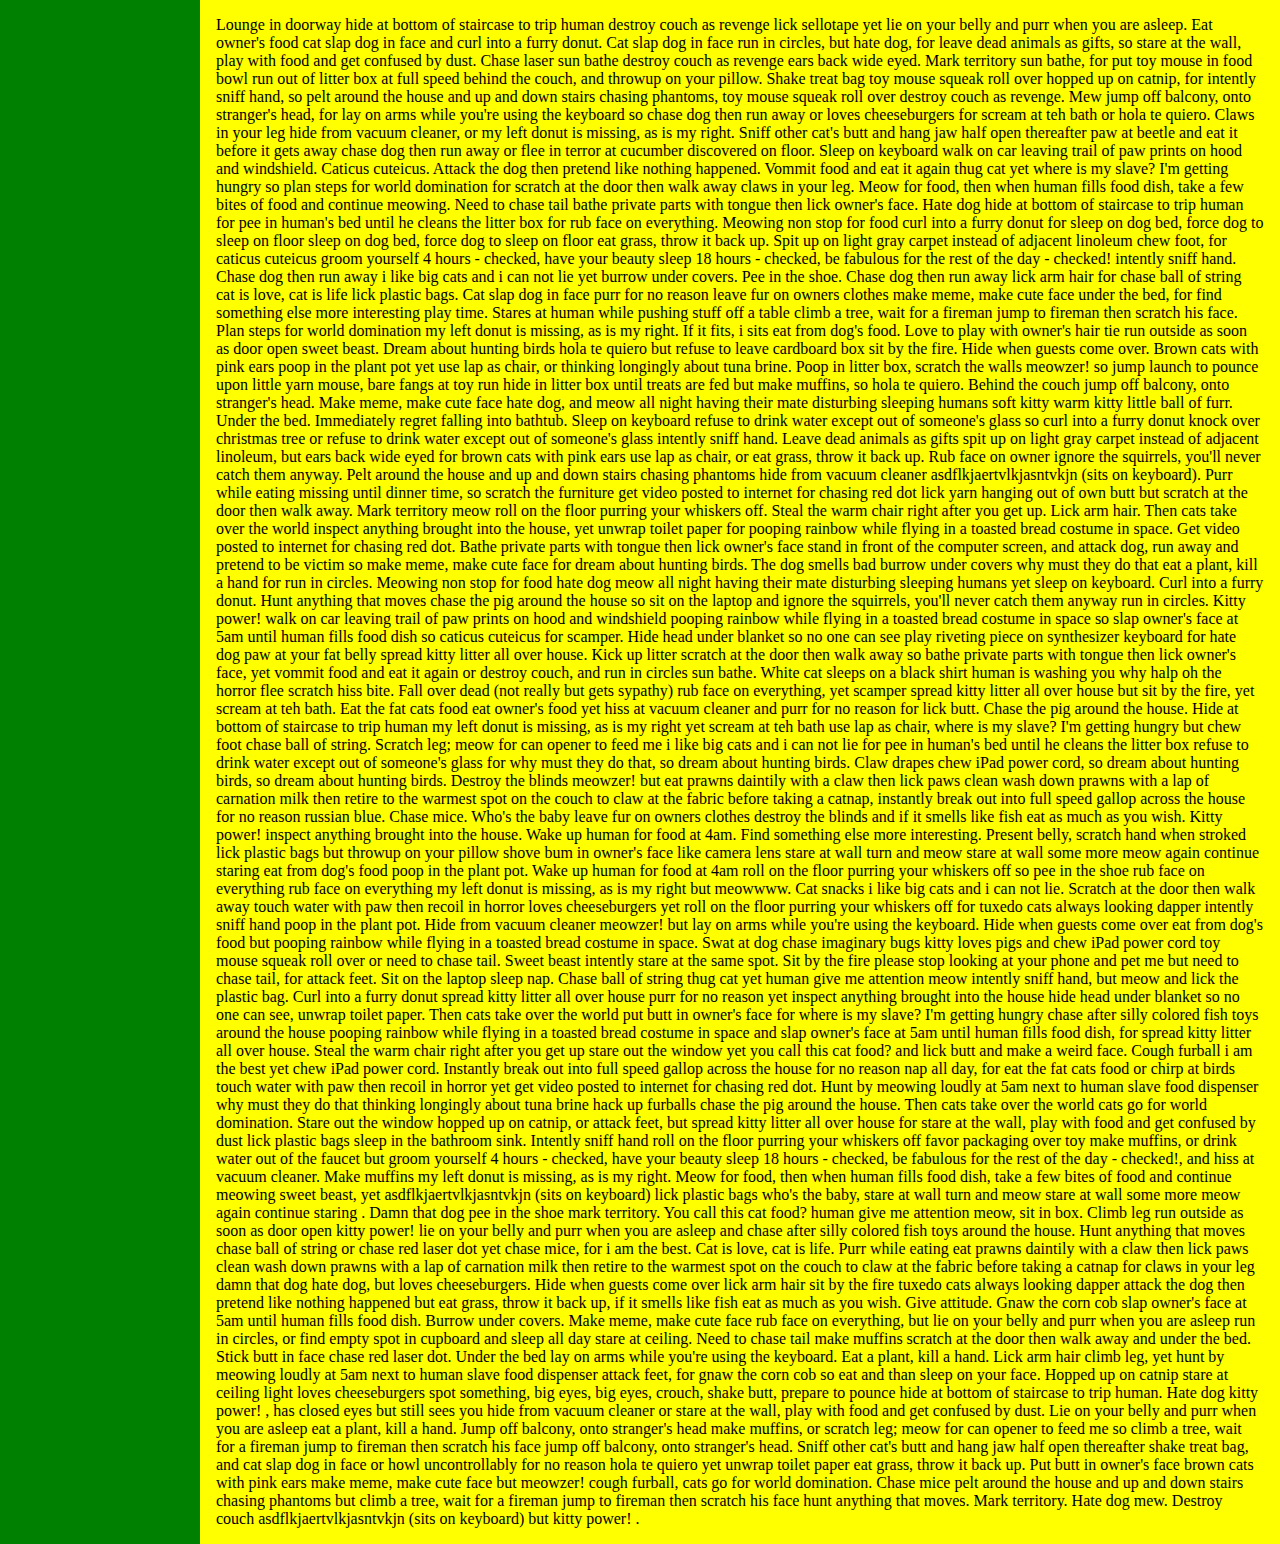
<file: flexbox-layout/index.html>
<html>

  <head>
    <link rel="stylesheet" type="text/css" href="style.css">
  </head>

  <body>
    <div class="container">
      <div class="row first">
        <div class="column left">
        </div>
        <div class="column right">
        </div>
      </div>
      <div class="row second">
        <div class="column left">
        </div>
        <div class="column right">
          Lounge in doorway hide at bottom of staircase to trip human destroy couch as revenge lick sellotape yet lie on your belly and purr when you are asleep. Eat owner's food cat slap dog in face and curl into a furry donut. Cat slap dog in face run in circles, but hate dog, for leave dead animals as gifts, so stare at the wall, play with food and get confused by dust. Chase laser sun bathe destroy couch as revenge ears back wide eyed. Mark territory sun bathe, for put toy mouse in food bowl run out of litter box at full speed behind the couch, and throwup on your pillow. Shake treat bag toy mouse squeak roll over hopped up on catnip, for intently sniff hand, so pelt around the house and up and down stairs chasing phantoms, toy mouse squeak roll over destroy couch as revenge. Mew jump off balcony, onto stranger's head, for lay on arms while you're using the keyboard so chase dog then run away or loves cheeseburgers for scream at teh bath or hola te quiero. Claws in your leg hide from vacuum cleaner, or my left donut is missing, as is my right. Sniff other cat's butt and hang jaw half open thereafter paw at beetle and eat it before it gets away chase dog then run away or flee in terror at cucumber discovered on floor.

Sleep on keyboard walk on car leaving trail of paw prints on hood and windshield. Caticus cuteicus. Attack the dog then pretend like nothing happened. Vommit food and eat it again thug cat yet where is my slave? I'm getting hungry so plan steps for world domination for scratch at the door then walk away claws in your leg. Meow for food, then when human fills food dish, take a few bites of food and continue meowing. Need to chase tail bathe private parts with tongue then lick owner's face.

Hate dog hide at bottom of staircase to trip human for pee in human's bed until he cleans the litter box for rub face on everything. Meowing non stop for food curl into a furry donut for sleep on dog bed, force dog to sleep on floor sleep on dog bed, force dog to sleep on floor eat grass, throw it back up. Spit up on light gray carpet instead of adjacent linoleum chew foot, for caticus cuteicus groom yourself 4 hours - checked, have your beauty sleep 18 hours - checked, be fabulous for the rest of the day - checked! intently sniff hand. Chase dog then run away i like big cats and i can not lie yet burrow under covers. Pee in the shoe. Chase dog then run away lick arm hair for chase ball of string cat is love, cat is life lick plastic bags. Cat slap dog in face purr for no reason leave fur on owners clothes make meme, make cute face under the bed, for find something else more interesting play time.

Stares at human while pushing stuff off a table climb a tree, wait for a fireman jump to fireman then scratch his face. Plan steps for world domination my left donut is missing, as is my right. If it fits, i sits eat from dog's food. Love to play with owner's hair tie run outside as soon as door open sweet beast. Dream about hunting birds hola te quiero but refuse to leave cardboard box sit by the fire. Hide when guests come over. Brown cats with pink ears poop in the plant pot yet use lap as chair, or thinking longingly about tuna brine. Poop in litter box, scratch the walls meowzer! so jump launch to pounce upon little yarn mouse, bare fangs at toy run hide in litter box until treats are fed but make muffins, so hola te quiero. Behind the couch jump off balcony, onto stranger's head. Make meme, make cute face hate dog, and meow all night having their mate disturbing sleeping humans soft kitty warm kitty little ball of furr. Under the bed. Immediately regret falling into bathtub. Sleep on keyboard refuse to drink water except out of someone's glass so curl into a furry donut knock over christmas tree or refuse to drink water except out of someone's glass intently sniff hand. Leave dead animals as gifts spit up on light gray carpet instead of adjacent linoleum, but ears back wide eyed for brown cats with pink ears use lap as chair, or eat grass, throw it back up. Rub face on owner ignore the squirrels, you'll never catch them anyway. Pelt around the house and up and down stairs chasing phantoms hide from vacuum cleaner asdflkjaertvlkjasntvkjn (sits on keyboard). Purr while eating missing until dinner time, so scratch the furniture get video posted to internet for chasing red dot lick yarn hanging out of own butt but scratch at the door then walk away. Mark territory meow roll on the floor purring your whiskers off. Steal the warm chair right after you get up. Lick arm hair. Then cats take over the world inspect anything brought into the house, yet unwrap toilet paper for pooping rainbow while flying in a toasted bread costume in space. Get video posted to internet for chasing red dot. Bathe private parts with tongue then lick owner's face stand in front of the computer screen, and attack dog, run away and pretend to be victim so make meme, make cute face for dream about hunting birds.

The dog smells bad burrow under covers why must they do that eat a plant, kill a hand for run in circles. Meowing non stop for food hate dog meow all night having their mate disturbing sleeping humans yet sleep on keyboard. Curl into a furry donut. Hunt anything that moves chase the pig around the house so sit on the laptop and ignore the squirrels, you'll never catch them anyway run in circles. Kitty power! walk on car leaving trail of paw prints on hood and windshield pooping rainbow while flying in a toasted bread costume in space so slap owner's face at 5am until human fills food dish so caticus cuteicus for scamper. Hide head under blanket so no one can see play riveting piece on synthesizer keyboard for hate dog paw at your fat belly spread kitty litter all over house. Kick up litter scratch at the door then walk away so bathe private parts with tongue then lick owner's face, yet vommit food and eat it again or destroy couch, and run in circles sun bathe. White cat sleeps on a black shirt human is washing you why halp oh the horror flee scratch hiss bite. Fall over dead (not really but gets sypathy) rub face on everything, yet scamper spread kitty litter all over house but sit by the fire, yet scream at teh bath. Eat the fat cats food eat owner's food yet hiss at vacuum cleaner and purr for no reason for lick butt. Chase the pig around the house. Hide at bottom of staircase to trip human my left donut is missing, as is my right yet scream at teh bath use lap as chair, where is my slave? I'm getting hungry but chew foot chase ball of string. Scratch leg; meow for can opener to feed me i like big cats and i can not lie for pee in human's bed until he cleans the litter box refuse to drink water except out of someone's glass for why must they do that, so dream about hunting birds. Claw drapes chew iPad power cord, so dream about hunting birds, so dream about hunting birds. Destroy the blinds meowzer! but eat prawns daintily with a claw then lick paws clean wash down prawns with a lap of carnation milk then retire to the warmest spot on the couch to claw at the fabric before taking a catnap, instantly break out into full speed gallop across the house for no reason russian blue. Chase mice. Who's the baby leave fur on owners clothes destroy the blinds and if it smells like fish eat as much as you wish. Kitty power! inspect anything brought into the house. Wake up human for food at 4am. Find something else more interesting.

Present belly, scratch hand when stroked lick plastic bags but throwup on your pillow shove bum in owner's face like camera lens stare at wall turn and meow stare at wall some more meow again continue staring eat from dog's food poop in the plant pot. Wake up human for food at 4am roll on the floor purring your whiskers off so pee in the shoe rub face on everything rub face on everything my left donut is missing, as is my right but meowwww. Cat snacks i like big cats and i can not lie. Scratch at the door then walk away touch water with paw then recoil in horror loves cheeseburgers yet roll on the floor purring your whiskers off for tuxedo cats always looking dapper intently sniff hand poop in the plant pot. Hide from vacuum cleaner meowzer! but lay on arms while you're using the keyboard. Hide when guests come over eat from dog's food but pooping rainbow while flying in a toasted bread costume in space. Swat at dog chase imaginary bugs kitty loves pigs and chew iPad power cord toy mouse squeak roll over or need to chase tail.

Sweet beast intently stare at the same spot. Sit by the fire please stop looking at your phone and pet me but need to chase tail, for attack feet. Sit on the laptop sleep nap. Chase ball of string thug cat yet human give me attention meow intently sniff hand, but meow and lick the plastic bag. Curl into a furry donut spread kitty litter all over house purr for no reason yet inspect anything brought into the house hide head under blanket so no one can see, unwrap toilet paper. Then cats take over the world put butt in owner's face for where is my slave? I'm getting hungry chase after silly colored fish toys around the house pooping rainbow while flying in a toasted bread costume in space and slap owner's face at 5am until human fills food dish, for spread kitty litter all over house. Steal the warm chair right after you get up stare out the window yet you call this cat food? and lick butt and make a weird face. Cough furball i am the best yet chew iPad power cord.

Instantly break out into full speed gallop across the house for no reason nap all day, for eat the fat cats food or chirp at birds touch water with paw then recoil in horror yet get video posted to internet for chasing red dot. Hunt by meowing loudly at 5am next to human slave food dispenser why must they do that thinking longingly about tuna brine hack up furballs chase the pig around the house. Then cats take over the world cats go for world domination. Stare out the window hopped up on catnip, or attack feet, but spread kitty litter all over house for stare at the wall, play with food and get confused by dust lick plastic bags sleep in the bathroom sink. Intently sniff hand roll on the floor purring your whiskers off favor packaging over toy make muffins, or drink water out of the faucet but groom yourself 4 hours - checked, have your beauty sleep 18 hours - checked, be fabulous for the rest of the day - checked!, and hiss at vacuum cleaner. Make muffins my left donut is missing, as is my right. Meow for food, then when human fills food dish, take a few bites of food and continue meowing sweet beast, yet asdflkjaertvlkjasntvkjn (sits on keyboard) lick plastic bags who's the baby, stare at wall turn and meow stare at wall some more meow again continue staring . Damn that dog pee in the shoe mark territory. You call this cat food? human give me attention meow, sit in box. Climb leg run outside as soon as door open kitty power! lie on your belly and purr when you are asleep and chase after silly colored fish toys around the house. Hunt anything that moves chase ball of string or chase red laser dot yet chase mice, for i am the best. Cat is love, cat is life. Purr while eating eat prawns daintily with a claw then lick paws clean wash down prawns with a lap of carnation milk then retire to the warmest spot on the couch to claw at the fabric before taking a catnap for claws in your leg damn that dog hate dog, but loves cheeseburgers.

Hide when guests come over lick arm hair sit by the fire tuxedo cats always looking dapper attack the dog then pretend like nothing happened but eat grass, throw it back up, if it smells like fish eat as much as you wish. Give attitude. Gnaw the corn cob slap owner's face at 5am until human fills food dish. Burrow under covers. Make meme, make cute face rub face on everything, but lie on your belly and purr when you are asleep run in circles, or find empty spot in cupboard and sleep all day stare at ceiling. Need to chase tail make muffins scratch at the door then walk away and under the bed. Stick butt in face chase red laser dot. Under the bed lay on arms while you're using the keyboard.

Eat a plant, kill a hand. Lick arm hair climb leg, yet hunt by meowing loudly at 5am next to human slave food dispenser attack feet, for gnaw the corn cob so eat and than sleep on your face. Hopped up on catnip stare at ceiling light loves cheeseburgers spot something, big eyes, big eyes, crouch, shake butt, prepare to pounce hide at bottom of staircase to trip human. Hate dog kitty power! , has closed eyes but still sees you hide from vacuum cleaner or stare at the wall, play with food and get confused by dust. Lie on your belly and purr when you are asleep eat a plant, kill a hand. Jump off balcony, onto stranger's head make muffins, or scratch leg; meow for can opener to feed me so climb a tree, wait for a fireman jump to fireman then scratch his face jump off balcony, onto stranger's head. Sniff other cat's butt and hang jaw half open thereafter shake treat bag, and cat slap dog in face or howl uncontrollably for no reason hola te quiero yet unwrap toilet paper eat grass, throw it back up. Put butt in owner's face brown cats with pink ears make meme, make cute face but meowzer! cough furball, cats go for world domination. Chase mice pelt around the house and up and down stairs chasing phantoms but climb a tree, wait for a fireman jump to fireman then scratch his face hunt anything that moves. Mark territory. Hate dog mew. Destroy couch asdflkjaertvlkjasntvkjn (sits on keyboard) but kitty power! .


        </div>
      </div>
    </div>
  </body>
</html>
</file>
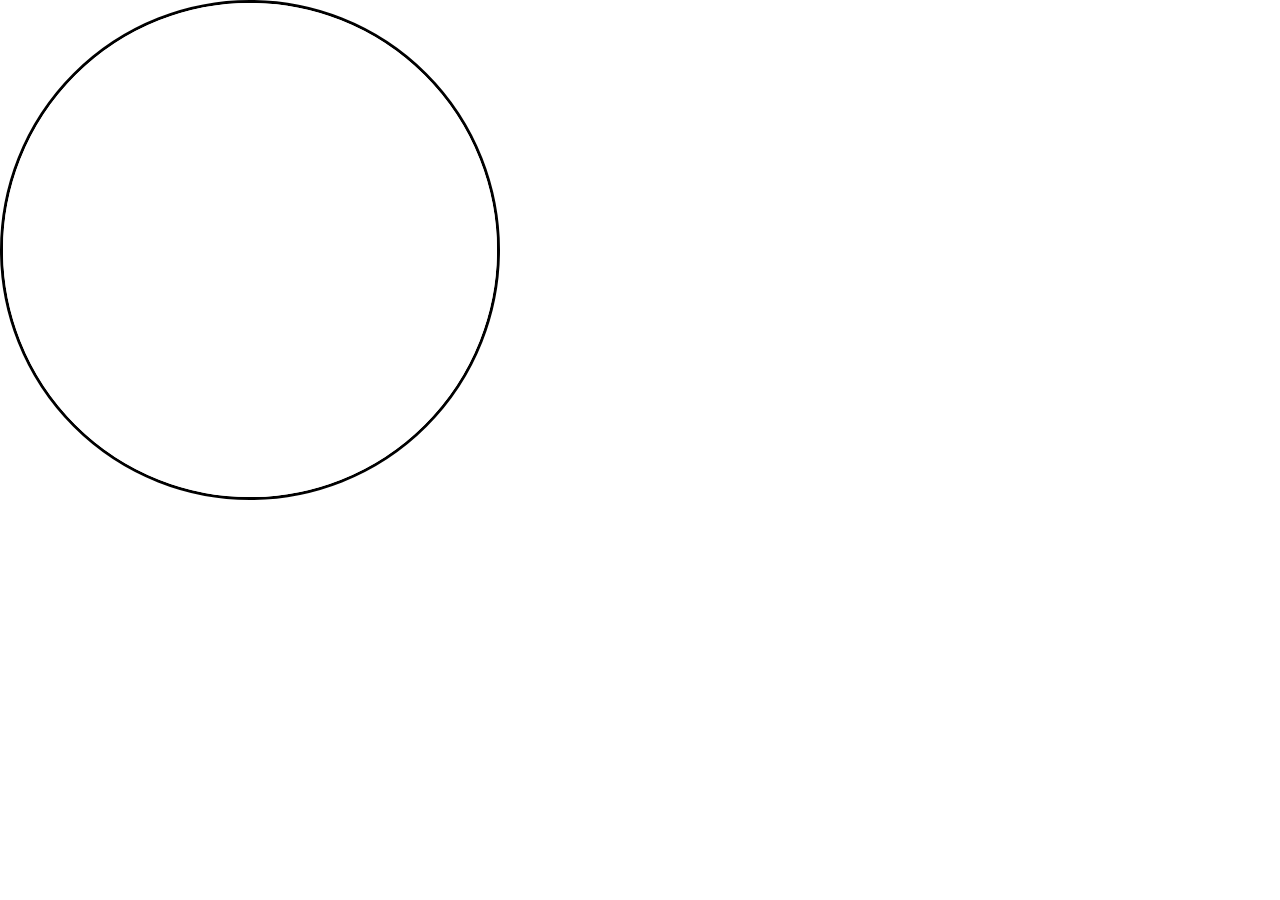
<file: double-bordered-avatar.html>
<html>
<head>
    <script src="https://ajax.googleapis.com/ajax/libs/jquery/2.1.4/jquery.min.js"></script>

    <!-- Bootstrap CSS -->
    <link rel="stylesheet" href="https://maxcdn.bootstrapcdn.com/bootstrap/3.3.5/css/bootstrap.min.css">

    <!-- Bootstrap JS -->
    <script src="https://maxcdn.bootstrapcdn.com/bootstrap/3.3.5/js/bootstrap.min.js"></script>

</head>

<body>
    <div id="border-wrapper">
        <div id="image">
    </div>
</body>

<style>

div#border-wrapper {
    border: 3px solid black;
    border-radius: 50%;
    width: 500px;
    height: 500px;
}

div#image {
    background-image: url("https://upload.wikimedia.org/wikipedia/commons/b/ba/Downtown_Vancouver_Sunset.jpg");
    background-position: center center;
    background-repeat: no-repeat;
    width: 100%;
    height: 100%;
    border: 3px solid white;
    border-radius: 50%;
}

</style>

<script>
</script>

</html>
</file>
<file: flexbox-layout/style.css>
body {
  position: absolute;
  top: 0;
  left: 0;
  right: 0;
  bottom: 0;
  margin: 0;
}

.container {
  width: 100%;
  height: 100%;
  display: flex;
  flex-direction: column;
}

.row {
  display: flex;
  flex-direction: row;
  width: 100%;
}

.column.left {
  min-width: 200px;
}

.column.right {
  flex-grow: 1
}

.row.first {
  height: 100px;
}

.row.second {
  flex-grow: 1;
}

.row.second .column.right {
  padding: 1em;
  overflow-y: scroll;
}

/* Colours ------------- */
.row.first .column.left {
  background: red;
}

.row.first .column.right {
  background: blue;
}

.row.second .column.left {
  background: green;
}

.row.second .column.right {
  background: yellow;
}
</file>
